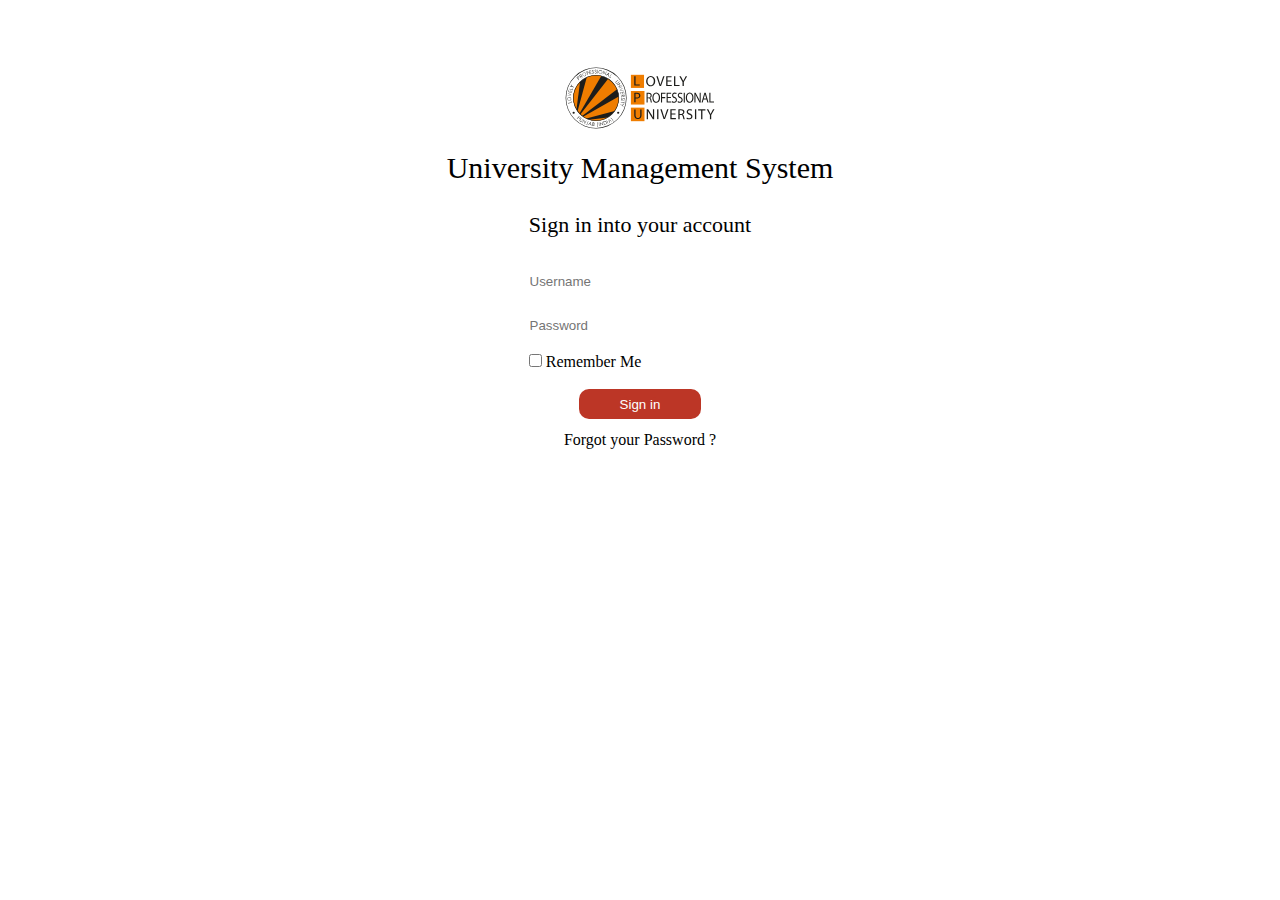
<file: index.html>
<!DOCTYPE html>
<html lang="en">
<head>
    <meta charset="UTF-8">
    <meta http-equiv="X-UA-Compatible" content="IE=edge">
    <meta name="viewport" content="width=device-width, initial-scale=1.0">
    <title>Login Page</title>
   <link rel="stylesheet" href="/CSS/index.css">
   <link rel = "icon" href = "/Images/UniversityLogo.svg" type = "image/x-icon" class="title-icon">
   
</head>
<body>
    <div class="container">
        <div class="welcome">
            <img src="/Images/UniversityLogo.svg" alt="">
            <p>University Management System</p>
        </div>
        <div class="login">
            <p>Sign in into your account</p>
            <div class="login2">
               <p>  <input type="text" name="" id="" placeholder="Username"> </p>
               <p id="passPara"> <input type="password" name="" id="" placeholder="Password"></p>
               <p id="remember"><input type="checkbox" name="" id="">     Remember Me</p>
               <p id="signIn"><Button><a href="/home.html">Sign in</a></Button></p>
               <p id="forgotPassword"><a href="/forgotPassword.html">Forgot your Password ?</a></p>
            </div>
        </div>
    </div>
</body>
</html>
</file>
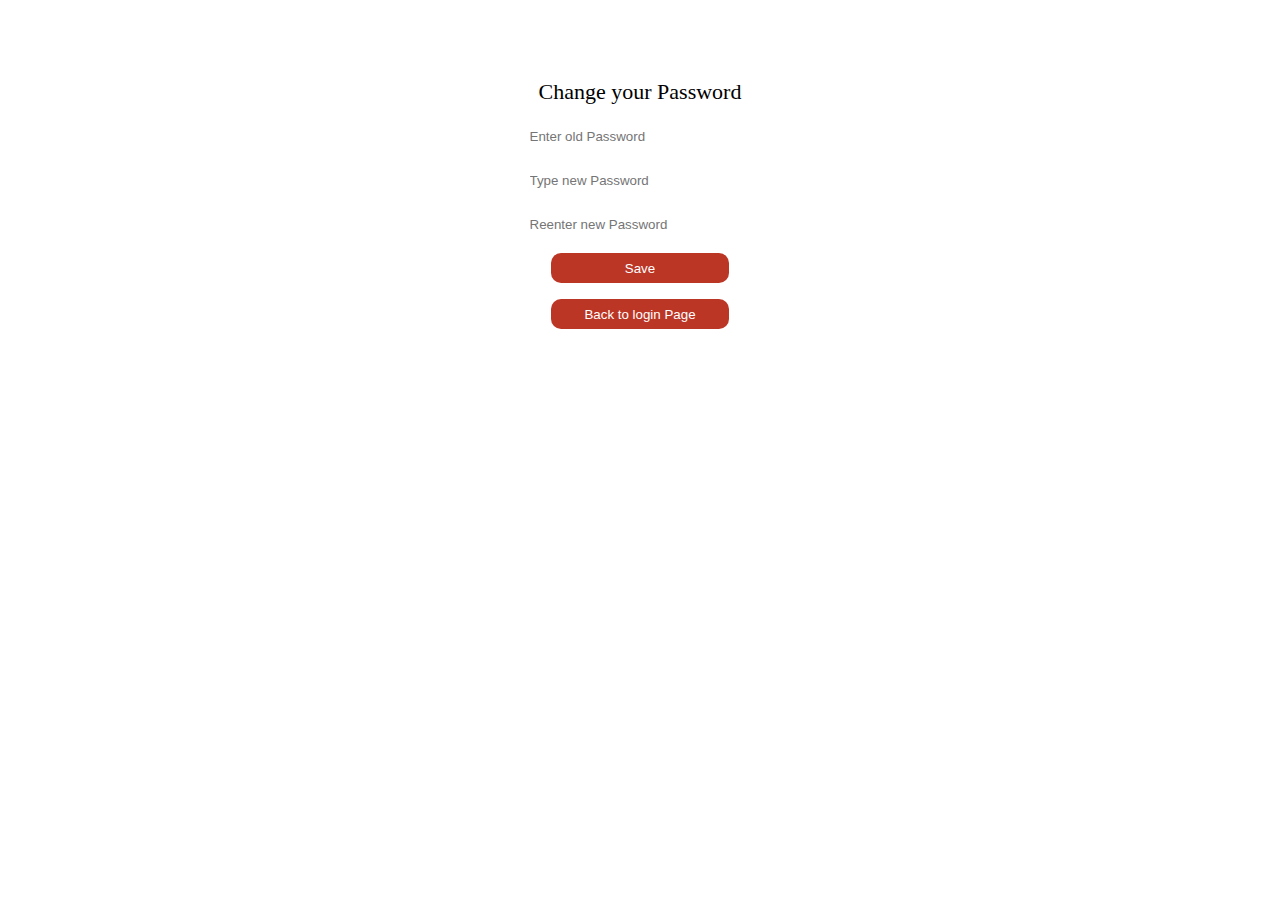
<file: changePassword.html>
<!DOCTYPE html>
<html lang="en">
<head>
    <meta charset="UTF-8">
    <meta http-equiv="X-UA-Compatible" content="IE=edge">
    <meta name="viewport" content="width=device-width, initial-scale=1.0">
    <title>Change your Password</title>
   <link rel="stylesheet" href="/CSS/password.css">
   <link rel = "icon" href = "/Images/UniversityLogo.svg" type = "image/x-icon" class="title-icon">
   
</head>
<body>
    <div class="container">
        <div class="welcome">
            <!-- <p>University Management System</p> -->
        </div>
        <div class="login">
            <p>Change your Password</p>
            <div class="login2">
                <p id="passPara"> <input type="password" name="" id="" placeholder="Enter old Password"></p>
               <p id="passPara"> <input type="password" name="" id="" placeholder="Type new Password"></p>
               <p id="passPara"> <input type="password" name="" id="" placeholder="Reenter new Password"></p>
               
               <p id="save"><Button onclick="passwordSave()">Save</Button></p>
               <p id="signIn"><Button><a href="/login.html">Back to login Page</a></Button></p>
              
            </div>
        </div>
        
    </div>
    <script>
        function passwordSave(){
            alert("Password saved successfully");
        }
    </script>
</body>
</html>
</file>
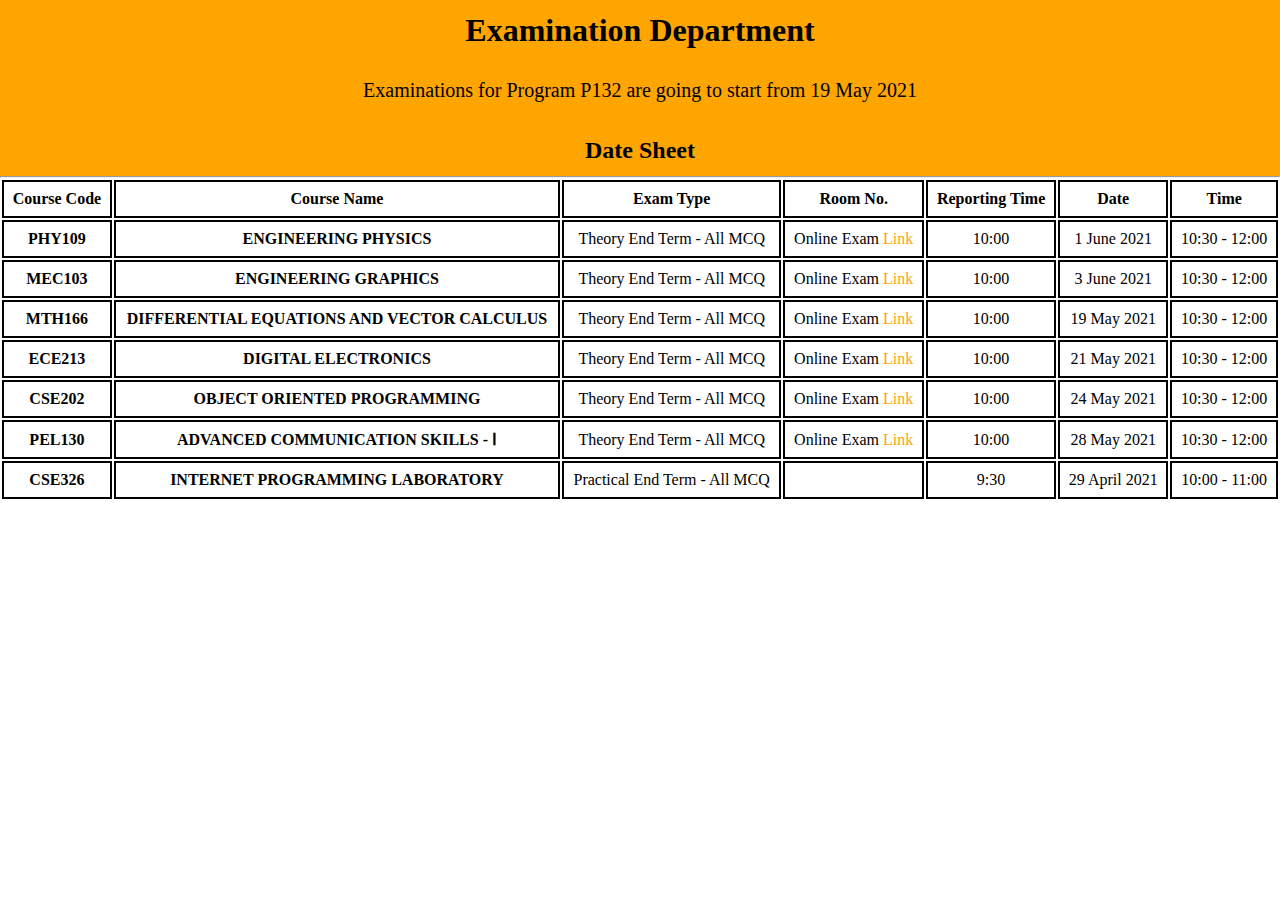
<file: examination.html>
<!DOCTYPE html>
<html lang="en">
<head>
    <meta charset="UTF-8">
    <meta http-equiv="X-UA-Compatible" content="IE=edge">
    <meta name="viewport" content="width=device-width, initial-scale=1.0">
    <title>Examination</title>
    <link rel="stylesheet" href="/CSS/examination.css">
    <link rel = "icon" href = "/Images/UniversityLogo.svg" type = "image/x-icon" class="title-icon">
</head>
<body>
    <div class="container">
        <h1>Examination Department</h1>
        <p>Examinations for Program P132 are going to start from 19 May 2021</p>
        <h2>Date Sheet</h2>
        <hr>
        <table>
            <thead>
                <tr>
                    <th>Course Code</th>
                    <th>Course Name</th>
                    <th>Exam Type</th>
                    <th>Room No.</th>
                    <th>Reporting Time</th>
                    <th>Date</th>
                    <th>Time</th>
                </tr>
            </thead>
            <tbody>
                <tr>
                    <td><strong>PHY109</strong></td>
                    <td><strong>ENGINEERING PHYSICS</strong></td>
                    <td>Theory End Term - All MCQ</td>
                    <td>Online Exam <a href="https://myclass.lpu.in/">Link</a></td>
                    <td>10:00</td>
                    <td>1 June 2021</td>
                    <td>10:30 - 12:00</td>
                </tr>
                <tr>
                    <td><strong>MEC103</strong></td>
                    <td><strong>ENGINEERING GRAPHICS</strong></td>
                    <td>Theory End Term - All MCQ</td>
                    <td>Online Exam <a href="https://myclass.lpu.in/">Link</a></td>
                    <td>10:00</td>
                    <td>3 June 2021</td>
                    <td>10:30 - 12:00</td>
                </tr>
                <tr>
                    <td><strong>MTH166</strong></td>
                    <td><strong>DIFFERENTIAL EQUATIONS AND VECTOR CALCULUS</strong></td>
                    <td>Theory End Term - All MCQ</td>
                    <td>Online Exam <a href="https://myclass.lpu.in/">Link</a></td>
                    <td>10:00</td>
                    <td>19 May 2021</td>
                    <td>10:30 - 12:00</td>
                </tr>
                <tr>
                    <td><strong>ECE213</strong></td>
                    <td><strong>DIGITAL ELECTRONICS</strong></td>
                    <td>Theory End Term - All MCQ</td>
                    <td>Online Exam <a href="https://myclass.lpu.in/">Link</a></td>
                    <td>10:00</td>
                    <td>21 May 2021</td>
                    <td>10:30 - 12:00</td>
                </tr>
                <tr>
                    <td><strong>CSE202</strong></td>
                    <td><strong>OBJECT ORIENTED PROGRAMMING</strong></td>
                    <td>Theory End Term - All MCQ</td>
                    <td>Online Exam <a href="https://myclass.lpu.in/">Link</a></td>
                    <td>10:00</td>
                    <td>24 May 2021</td>
                    <td>10:30 - 12:00</td>
                </tr>
                <tr>
                    <td><strong>PEL130</strong></td>
                    <td><strong>ADVANCED COMMUNICATION SKILLS - &#8544;</strong></td>
                    <td>Theory End Term - All MCQ</td>
                    <td>Online Exam <a href="https://myclass.lpu.in/">Link</a></td>
                    <td>10:00</td>
                    <td>28 May 2021</td>
                    <td>10:30 - 12:00</td>
                </tr>
                <tr>
                    <td><strong>CSE326</strong></td>
                    <td><strong>INTERNET PROGRAMMING LABORATORY</strong></td>
                    <td>Practical End Term - All MCQ</td>
                    <td></td>
                    <td>9:30</td>
                    <td>29 April 2021</td>
                    <td>10:00 - 11:00</td>
                </tr>
            </tbody>
        </table>
        
    </div>
    </body>
</html>
</file>
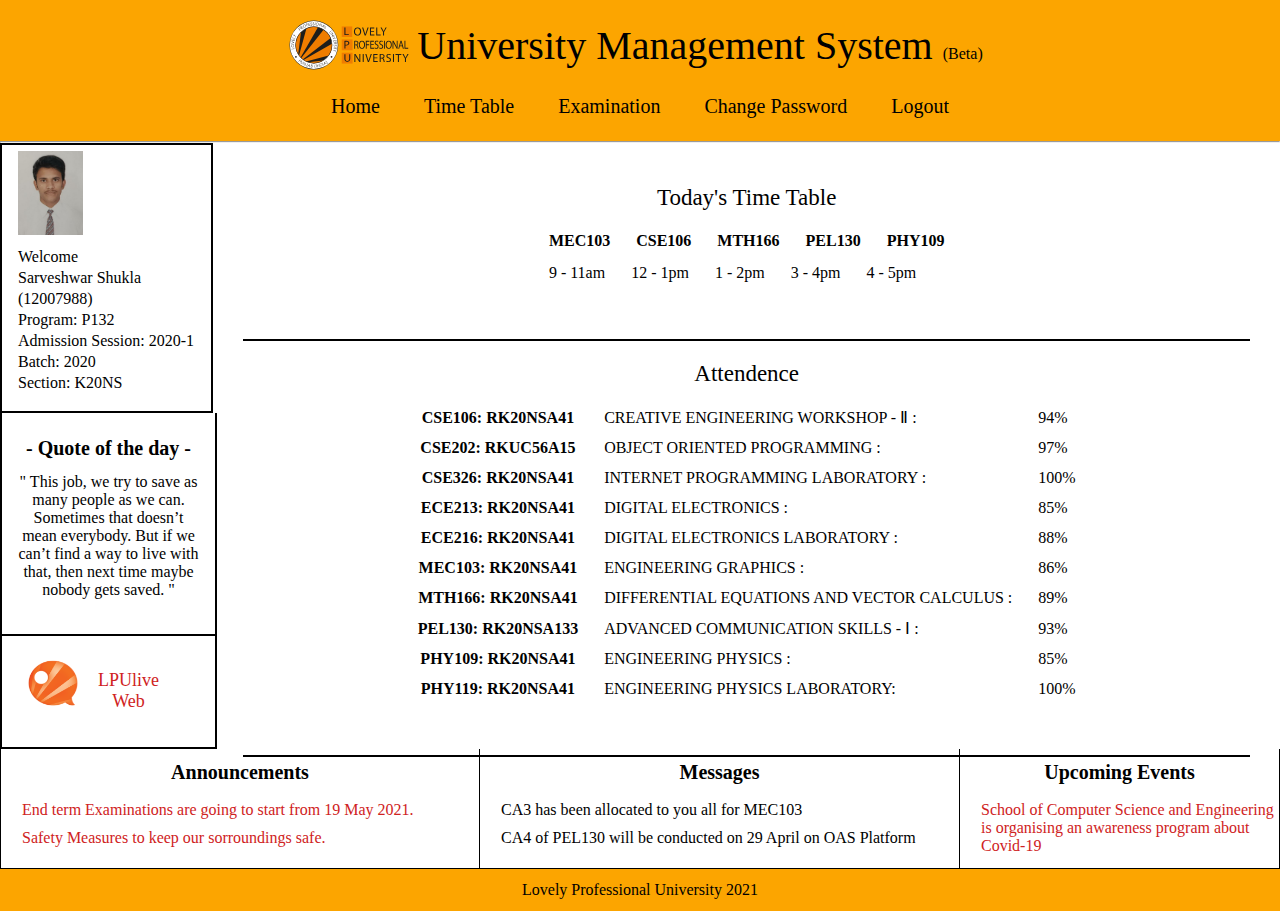
<file: home.html>
<!DOCTYPE html>
<html lang="en" id="top">

<head>
    <meta charset="UTF-8">
    <meta http-equiv="X-UA-Compatible" content="IE=edge">
    <meta name="viewport" content="width=device-width, initial-scale=1.0">
    <title>Home</title>
   <link rel="stylesheet" href="/CSS/home.css">
   <link rel="preconnect" href="https://fonts.gstatic.com">
   <link rel = "icon" href = "/Images/UniversityLogo.svg" type = "image/x-icon" class="title-icon">

</head>

<body>
    <div class="container">
        <header>

            <div class="heading">
                <img src="/Images/UniversityLogo.svg" alt="">
                <span>University Management System <span id="beta">(Beta)</span> </span>
            </div>
            <div class="navbar">
                <nav>
                    <ul>
                        <div class="liDiv">
                            <li><a href="/home.html">Home</a></li>
                            <li><a href="/timeTable.html">Time Table</a></li>
                            <li><a href="/examination.html">Examination</a></li>
                            <li><a href="/changePassword.html">Change Password</a></li>
                            <li><a href="/index.html">Logout</a></li>
                        </div>
                    </ul>
                    <!-- <span id="myName">By Sarveshwar Shukla</span> -->
                </nav>
            </div> <br>

            <hr> 
        </header>
        <div class="firstSection">
            <div class="firstSectionGrid studentProfile">
               <img src="/Images/My.jfif" alt="">
               <p>Welcome</p>
               <p>Sarveshwar Shukla</p>
               <p>(12007988)</p>
               <p>Program: P132</p>
               <p>Admission Session: 2020-1</p>
               <p>Batch: 2020</p>
               <p>Section: K20NS</p>
            </div>
        
            <div class="firstSectionGrid timeTableAttendence">
                   <div class="timeTable timeTableAttendenceGrid">
                       <p>Today's Time Table</p>
                        <table >
                            <thead>
                                <tr>
                                    <th>MEC103</th>
                                    <th>CSE106</th>
                                    <th>MTH166</th>
                                    <th>PEL130</th>
                                    <th>PHY109</th>
                                </tr>
                            </thead>
                            <tbody>
                                <tr>
                                    <td>9 - 11am </td>
                                    <td>12 - 1pm</td>
                                    <td>1 - 2pm</td>
                                    <td>3 - 4pm</td>
                                    <td>4 - 5pm</td>
                                </tr>
                            </tbody>
                        </table>
                   </div>
                   <div class="attendence timeTableAttendenceGrid">
                       <p>Attendence</p>
                       <table id="attendenceTable">
                           <thead>
                               <tr>
                                   <th>CSE106: RK20NSA41</th>
                                   <td>CREATIVE ENGINEERING WORKSHOP - &#8545; :</td>
                                   <td>94%</td>
                               </tr>
                               <tr>
                                   <th>CSE202: RKUC56A15</th>
                                   <td>OBJECT ORIENTED PROGRAMMING :</td>
                                   <td>97%</td>
                               </tr>
                               <tr>
                                   <th>CSE326: RK20NSA41</th>
                                   <td>INTERNET PROGRAMMING LABORATORY :</td>
                                   <td>100%</td>
                               </tr>
                               <tr>
                                   <th>ECE213: RK20NSA41</th>
                                   <td>DIGITAL ELECTRONICS :</td>
                                   <td>85%</td>
                               </tr>
                               <tr>
                                   <th>ECE216: RK20NSA41</th>
                                   <td>DIGITAL ELECTRONICS LABORATORY :</td>
                                   <td>88%</td>
                               </tr>
                               <tr>
                                   <th>MEC103: RK20NSA41</th>
                                   <td>ENGINEERING GRAPHICS :</td>
                                   <td>86%</td>
                               </tr>
                               <tr>
                                   <th>MTH166: RK20NSA41</th>
                                   <td>DIFFERENTIAL EQUATIONS AND VECTOR CALCULUS :</td>
                                   <td>89%</td>
                               </tr>
                               <tr>
                                   <th>PEL130: RK20NSA133</th>
                                   <td>ADVANCED COMMUNICATION SKILLS - &#8544; :</td>
                                   <td>93%</td>
                               </tr>
                               <tr>
                                   <th>PHY109: RK20NSA41</th>
                                   <td>ENGINEERING PHYSICS :</td>
                                   <td>85%</td>
                               </tr>
                               <tr>
                                   <th>PHY119: RK20NSA41</th>
                                   <td>ENGINEERING PHYSICS LABORATORY:</td>
                                   <td>100%</td>
                               </tr>
                           </thead>
                       </table>
                   </div>
                 
            </div>
        </div>
        <div class="secondSection">
            <div class="quotes">
                <p id="quotesHeading">- Quote of the day -</p>
                <p id="quoteWritten">" This job, we try to save as many people as we can. Sometimes that doesn’t mean everybody. But if we can’t find a way to live with that, then next time maybe nobody gets saved. "</p>
                <p> <a href="https://lpulive.lpu.in/login" target="_blank">
                    <img src="/Images/lpulive.jpg" id="lpulive" alt="">
                    <p id="lpuliveWeb">LPUlive <br> Web</p></a>
                </p>
            </div>
        </div>
        <div class="thirdSection">
            <div class="announcements">
                <p class="announcementsHeading">
                    Announcements
                </p>
                <ul>
                    <li > <a href="/examination.html">End term Examinations are going to start from 19 May 2021.</a> </li>
                    <li><a href="https://www.mohfw.gov.in/pdf/ProtectivemeasuresEng.pdf" target="_blank">Safety Measures to keep our sorroundings safe.</a></li>
                </ul>
            </div>
            <div class="messages">
               <p class="messagesHeading">
                   Messages
               </p>
               <ul>
                   <li>
                       CA3 has been allocated to you all for MEC103
                   </li>
                   <li>CA4 of PEL130 will be conducted on 29 April on OAS Platform</li>
               </ul>
            </div>
            <div class="upcomingEvents">
                <p class="eventsHeading">
                    Upcoming Events
                </p>
                <ul>
                    <li> <a href=""> School of Computer Science and Engineering is organising an awareness program about Covid-19</a></li>
                </ul>
            </div>
        </div>
        
        <footer>
            <a href="#top">Lovely Professional University 2021</a>
        </footer>
    </div>
</body>

</html>
</file>
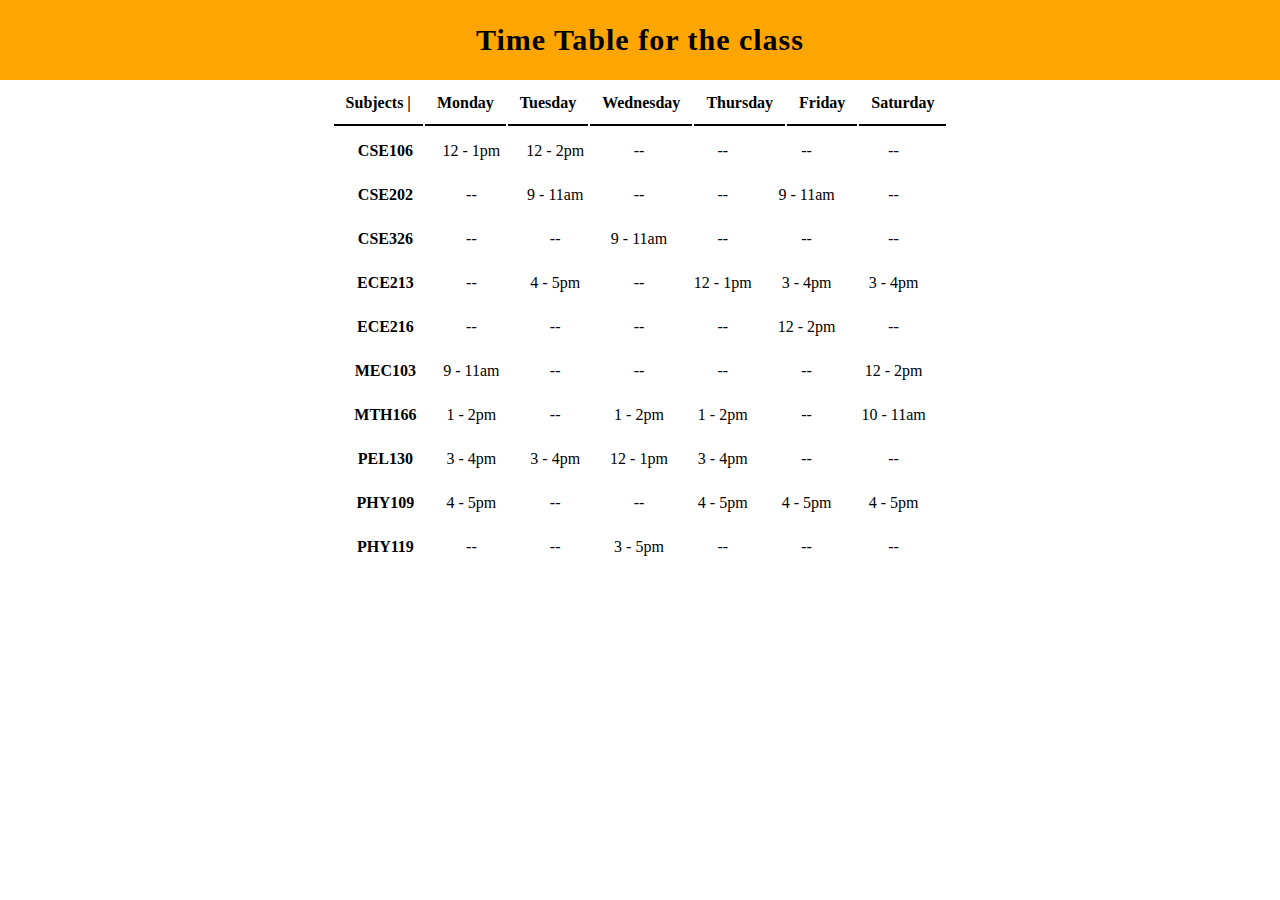
<file: timeTable.html>
<!DOCTYPE html>
<html lang="en">
<head>
    <meta charset="UTF-8">
    <meta http-equiv="X-UA-Compatible" content="IE=edge">
    <meta name="viewport" content="width=device-width, initial-scale=1.0">
    <title>TimeTable</title>
    <link rel="stylesheet" href="/CSS/timeTable.css">
    <link rel = "icon" href = "/Images/UniversityLogo.svg" type = "image/x-icon" class="title-icon">
</head>
<body>
        <div class="container">
            <p>Time Table for the class</p>
            <table>
                <thead>
                    <tr>
                        <th>Subjects |</th>
                        <th>Monday</th>
                        <th>Tuesday</th>
                        <th>Wednesday</th>
                        <th>Thursday</th>
                        <th>Friday</th>
                        <th>Saturday</th>
                    </tr>
                </thead>
   
                    <tbody>
                        <tr>
                            <td><strong>CSE106</strong> </td>
                            <td>12 - 1pm</td>
                            <td>12 - 2pm</td>
                            <td> -- </td>
                            <td> -- </td>
                            <td> -- </td>
                            <td> -- </td>
                        </tr>
                        <tr>
                            <td><strong>CSE202</strong> </td>
                            <td> -- </td>
                            <td>9 - 11am</td>
                            <td> -- </td>
                            <td> -- </td>
                            <td> 9 - 11am </td>
                            <td> -- </td>
                        </tr>
                        <tr>
                            <td><strong>CSE326</strong> </td>
                            <td> -- </td>
                            <td> -- </td>
                            <td> 9 - 11am </td>
                            <td> -- </td>
                            <td> -- </td>
                            <td> -- </td>
                        </tr>
                        <tr>
                            <td><strong>ECE213</strong> </td>
                            <td> -- </td>
                            <td> 4 - 5pm </td>
                            <td> -- </td>
                            <td> 12 - 1pm </td>
                            <td> 3 - 4pm </td>
                            <td> 3 - 4pm </td>
                        </tr>
                        <tr>
                            <td><strong>ECE216</strong> </td>
                            <td> -- </td>
                            <td> -- </td>
                            <td> -- </td>
                            <td> -- </td>
                            <td> 12 - 2pm </td>
                            <td> -- </td>
                        </tr>
                        <tr>
                            <td><strong>MEC103</strong> </td>
                            <td> 9 - 11am </td>
                            <td> -- </td>
                            <td> -- </td>
                            <td> -- </td>
                            <td> -- </td>
                            <td> 12 - 2pm </td>
                        </tr>
                        <tr>
                            <td><strong>MTH166</strong> </td>
                            <td> 1 - 2pm </td>
                            <td> -- </td>
                            <td>1 - 2pm </td>
                            <td>1 - 2pm </td>
                            <td> -- </td>
                            <td> 10 - 11am </td>
                        </tr>
                        <tr>
                            <td><strong>PEL130</strong> </td>
                            <td>3 - 4pm </td>
                            <td>3 - 4pm </td>
                            <td>12 - 1pm </td>
                            <td>3 - 4pm </td>
                            <td> -- </td>
                            <td> -- </td>
                        </tr>
                        <tr>
                            <td><strong>PHY109</strong> </td>
                            <td>4 - 5pm </td>
                            <td> -- </td>
                            <td> -- </td>
                            <td>4 - 5pm </td>
                            <td>4 - 5pm </td>
                            <td>4 - 5pm </td>
    
                        </tr>
                        <tr>
                            <td><strong>PHY119</strong> </td>
                            <td> -- </td>
                            <td> -- </td>
                            <td> 3 - 5pm </td>
                            <td> -- </td>
                            <td> -- </td>
                            <td> -- </td>
                        </tr>
                    </tbody>
            
            </table>
           
        </div>
</body>
</html>
</file>
<file: CSS/index.css>
* {
  margin: 0;
  padding: 0;

  
}

.container{
    margin-top: 40px;
}
.welcome {
  font-size: 30px;
  text-align: center;
  padding: 12px 0;
}
.welcome > img{
  width: 150px;
}
.login {
  text-align: center;
  margin: 15px 30px;
}
.login > p {
  font-size: 22px;
}
input[type="text"], input[type="password"] {
  border-radius: 10px;
  height: 26px;
  width: 221px;
  margin-top: 30px;
  outline: none;
  border: transparent;
}
#passPara {
  margin-top: -12px;
}
#remember {
  margin: 15px;
  position: relative;
  left: -55px;
}
button, button a{
    width: 122px;
    height: 30px;
    border-radius: 10px;
    background-color: #bc3626;
    outline: none;
    border: none;
    color: white;
    margin-top: 3px;
    text-decoration: none;
}
#forgotPassword, #forgotPassword a{
    text-decoration: none;
    color: black;
    margin-top: 12px;
}
</file>
<file: CSS/password.css>
/* Change Password CSS */
* {
    margin: 0;
    padding: 0;
  
    
  }
  
  .container{
      margin-top: 40px;
  }
  .welcome {
    font-size: 30px;
    text-align: center;
    padding: 12px 0;
  }
  .login {
    text-align: center;
    margin: 15px 30px;
  }
  .login > p {
    font-size: 22px;
  }
  input[type="text"], input[type="password"] {
    border-radius: 10px;
    height: 26px;
    width: 221px;
    margin-top: 30px;
    outline: none;
    border: transparent;
  }
  #passPara {
    margin-top: -12px;
  }
  #remember {
    margin: 15px;
    position: relative;
    left: -55px;
  }
  button, button a{
      width: 178px;
      height: 30px;
      border-radius: 10px;
      background-color: #bc3626;
      outline: none;
      border: none;
      color: white;
      margin-top: 16px;
      text-decoration: none;
  }
  #forgotPassword, #forgotPassword a{
      text-decoration: none;
      color: black;
      margin-top: 12px;
  }
#save button{
    cursor: pointer;
}
</file>
<file: CSS/examination.css>
*{
    margin: 0;
    padding: 0;
    box-sizing: border-box;
}
h1, h2{
    text-align: center;
    padding: 12px;
}
.container >p{
    font-size: 20px;
    text-align: center;
    margin-top:18px;
}
h2{
    margin-top: 23px;
}
th, td{
    padding: 8px;
    border: 2px solid black;
    text-align: center;
}
a{
    text-decoration: none;
    color: orange;
}
a:hover{
    color: rgb(207, 34, 34);
}

.container{
    background-color: orange;
}
table{
    background-color: white;
    width: 100%;
}
</file>
<file: CSS/home.css>
* {
  margin: 0;
  padding: 0;
  box-sizing: border-box;
}
header {
  background-color: rgb(252, 165, 0);
}
.heading {
  display: flex;
  align-items: center;
  justify-content: center;
  height: 90px;
}
.heading > img {
  width: 120px;
  height: 120px;
}
.heading > span {
  text-align: center;
  font-size: 40px;
  margin: 8px;
  position: relative;
}
#beta {
  font-size: 16px;
}
ul .liDiv {
  display: flex;
  justify-content: center;
}
ul .liDiv li {
  list-style: none;
  margin: 0 10px;
  font-size: 20px;
  padding: 5px 12px;
}
ul .liDiv li a {
  text-decoration: none;
  color: black;
}
ul .liDiv li:hover{
  background-color: white;
  border-radius: 6px;
}
.firstSection {
  display: grid;
  grid-template-columns: 1fr 5fr;
}
.firstSectionGrid {
  /* border: 2px solid black; */
  height: 260px;
}
.studentProfile {
  border: 2px solid black;
  height: 270px;
}
.studentProfile p {
  margin: 3px 16px;
}
.studentProfile img {
  width: 65px;
  margin: 6px 16px;
}
.timeTableAttendence {
  display: grid;
  grid-template-rows: 1fr 4fr;
}
.timeTable,
.attendence {
  margin: 30px;
  border-bottom: 2px solid black;
}
.timeTable > p {
  font-size: 23px;
  text-align: center;
  margin-top: 12px;
}
table {
  display: grid;
  align-items: center;
  justify-content: center;
  margin: 14px;
  margin-bottom: 50px;
}
th,
td {
  padding: 5px 12px;
}
td{
  
}
.attendence > p {
  font-size: 23px;
  text-align: center;
  margin-top: -40px;
}
#timeTableTable {
  background-color: red;
}

/* Second section starts */


.quotes {
  display: inline-block;
  border: 2px solid black;
  border-top: none;
  width: 217px;
  height: 336px;
  padding-top: 12px;
}

#quotesHeading {
  margin-top: 12px;
  font-size: 20px;
  font-weight: 600;
}
.quotes > p {
  text-align: center;
  /* margin-top: 12px; */
}
#quoteWritten {
  padding: 13px;
  /* padding-top: -6px; */
  border-bottom: 2px solid black;

  padding-bottom: 35px;
}

#lpulive {
  width: 50px;
  position: relative;
  left: -56px;
  top: 22px;
}
#lpuliveWeb {
  position: relative;
  top: -20px;
  left: 20px;
  font-size: 18px;
  z-index: -1;
}
a {
  text-decoration: none;
  color: rgb(207, 34, 34);
}
a:hover{
    color: rgb(207, 34, 34);
}

/* Third section starts */
.thirdSection {
  display: grid;
  grid-template-columns: 6fr 6fr 4fr;
  height: 120px;
}
.announcements {
  /* background-color: red; */
  border: 1px solid black;
  border-top: none;
}
.announcementsHeading, .messagesHeading, .eventsHeading{
    font-size: 20px;
    font-weight: 600;
    margin: 12px;
    text-align: center;
}
ul{
    list-style: none;
}
li{
    margin-left: 16px;
    padding: 5px;
}
.messages, .upcomingEvents{
    border: 1px solid black;
    border-top: none;
    border-left: none;
}
footer{
  background-color: rgb(252, 165, 0);
    padding: 12px;
    text-align: center;
}
footer a{
  color: black;
}
footer a:hover{
    color: black;
}

#myName{
  position: relative;
 left: 1130px;
 top: 6px;
}
</file>
<file: CSS/timeTable.css>
*{
    margin: 0;
    padding: 0;
}

.container >p{
    font-size: 30px;
    font-weight: bold;
    letter-spacing: 1px;
    text-align: center;
    padding: 23px;
}
table{
    display: flex;
    text-align: center;
    justify-content: center;
    align-items: center;
    flex-direction: column;

}
th, td{
    padding: 12px ;

}
#timeTableHr{
    border: 2px solid black;
}
tr > th{
    border-bottom: 2px solid black;
}
p{
background-color: orange;
}
</file>
